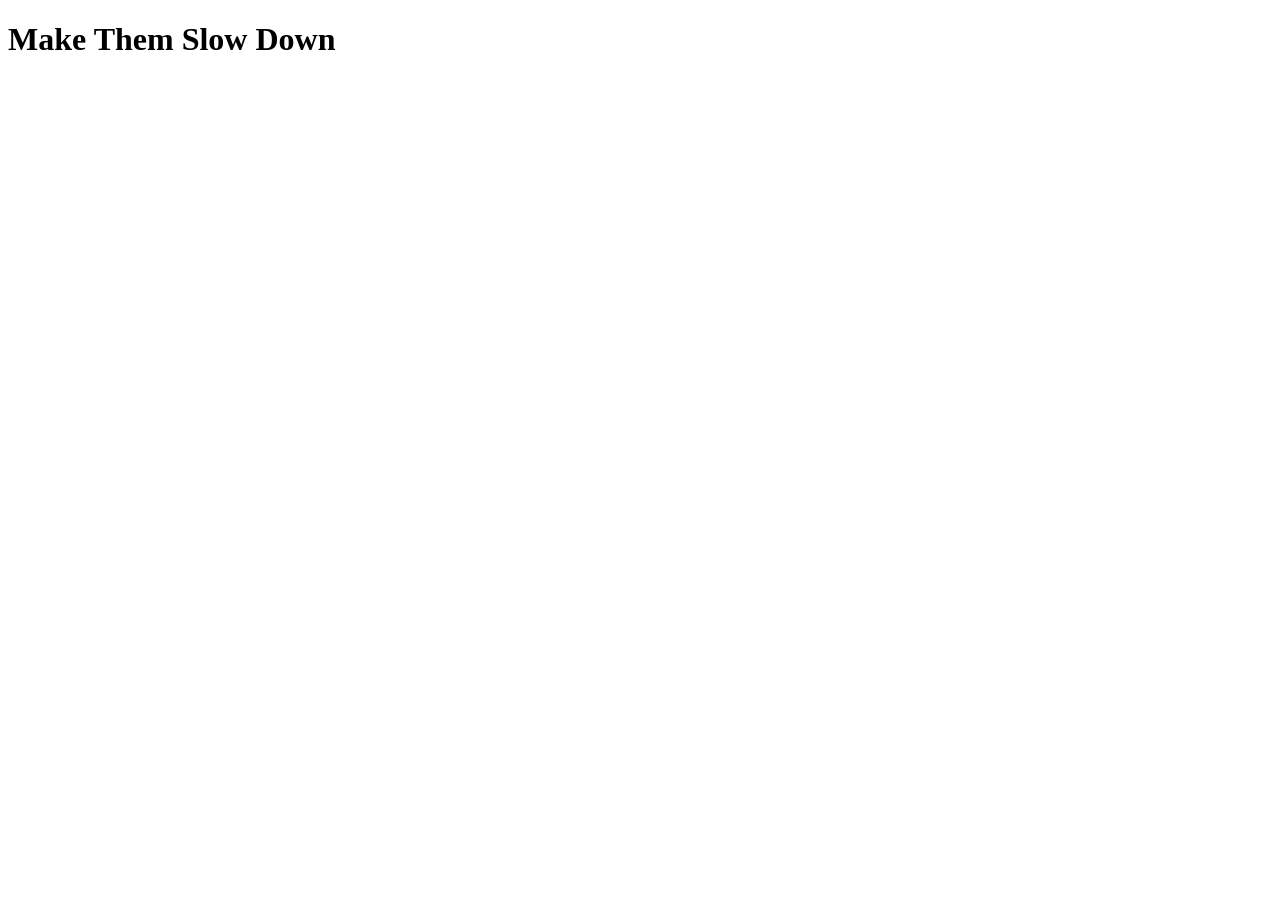
<file: index.html>
<!DOCTYPE html>
<html>
    <head>
        <title>Make Them Slow Down</title>
        <meta charset="UTF-8">
        <meta name="viewport" content="width=device-width">
    </head>
    <body>
        <header>
            <h1>Make Them Slow Down</h1>
        </header>
    </body>
</html>
</file>
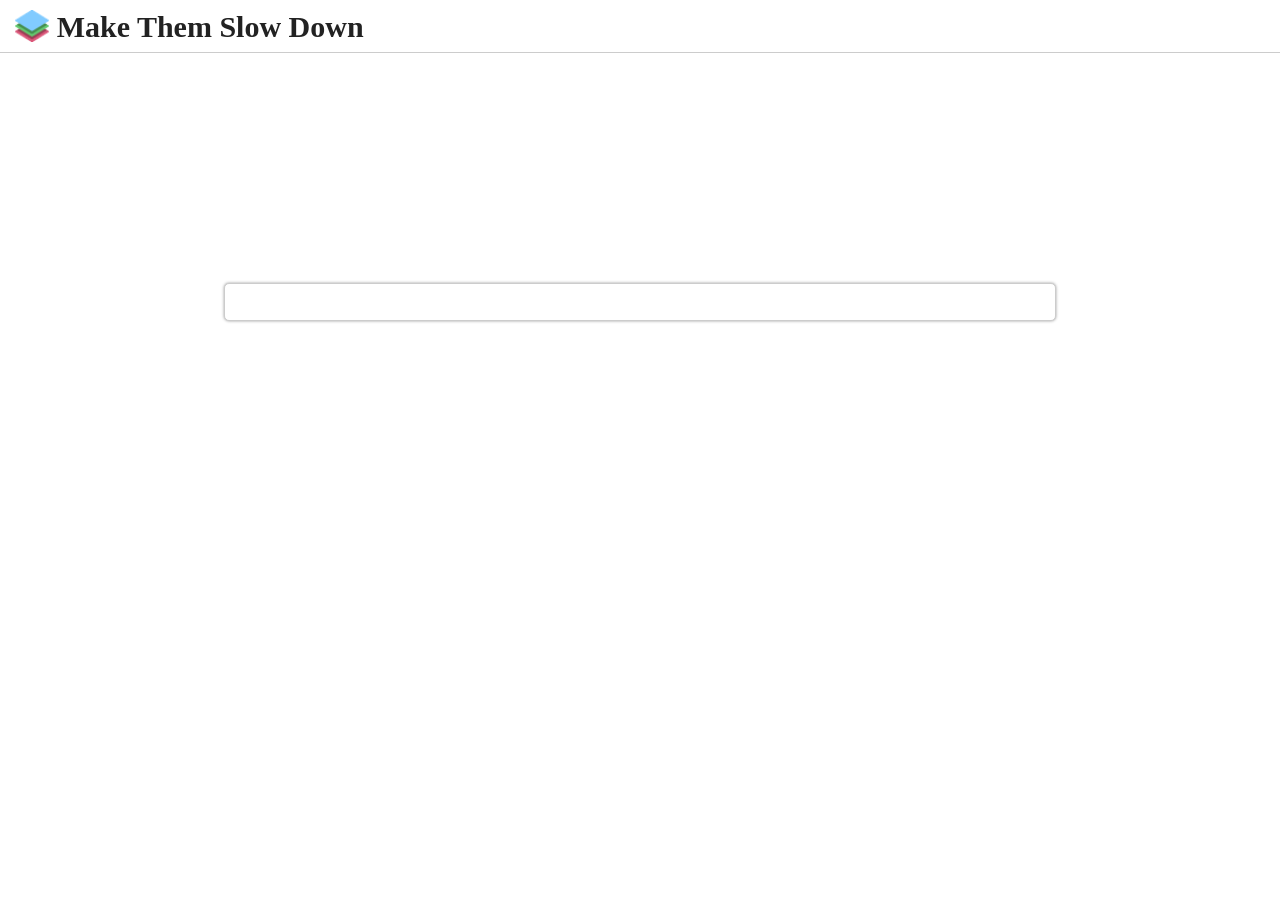
<file: www/index.html>
<!DOCTYPE html>
<html>
    <head>
        <title>Make Them Slow Down</title>
        <meta charset="UTF-8">
        <meta name="viewport" content="width=device-width">
        <link rel="stylesheet" type="text/css" href="css/style.css">
        <link rel="shortcut icon" href="img/logo.min.png" />
    </head>
    <body>
        <header>
            <h1><img height="32" alt="MTSD" src="img/logo.min.png"/> Make Them Slow Down</h1>
        </header>
        <section>
            <form method="POST" >
                <input name="url" type="search" />
            </form>
        </section>
        <footer>

        </footer>
        <script type="text/javascript" src="js/zepto.min.js" ></script>
        <script type="text/javascript" src="js/script.js" ></script>
    </body>
</html>
</file>
<file: www/css/style.css>
/* 
    Created on : 10 févr. 2014, 23:40:46
    Author     : sapk
*/

* {
    margin: 0;
    padding: 0;
}

body>header {
    border-bottom: 1px #CCC solid;
    color: #222;
    font-size: 15px;
    padding: 5px 15px;
    height: 42px;
    overflow: hidden;
}

body>header h1>img{
    margin: 5px 0px -5px 0px;
}

input[type="search"]{
    width: 65%;
    height: 38px;
    margin: 230px auto;
    display: block;
    border: 1px #CCC solid;
    box-shadow: 0px 0px 3px #999;
    border-radius: 5px;
    font-size: 18px;
    padding: 10px;
}

input[type="search"]:hover{
    box-shadow: 0px 0px 3px #666;
}
</file>
